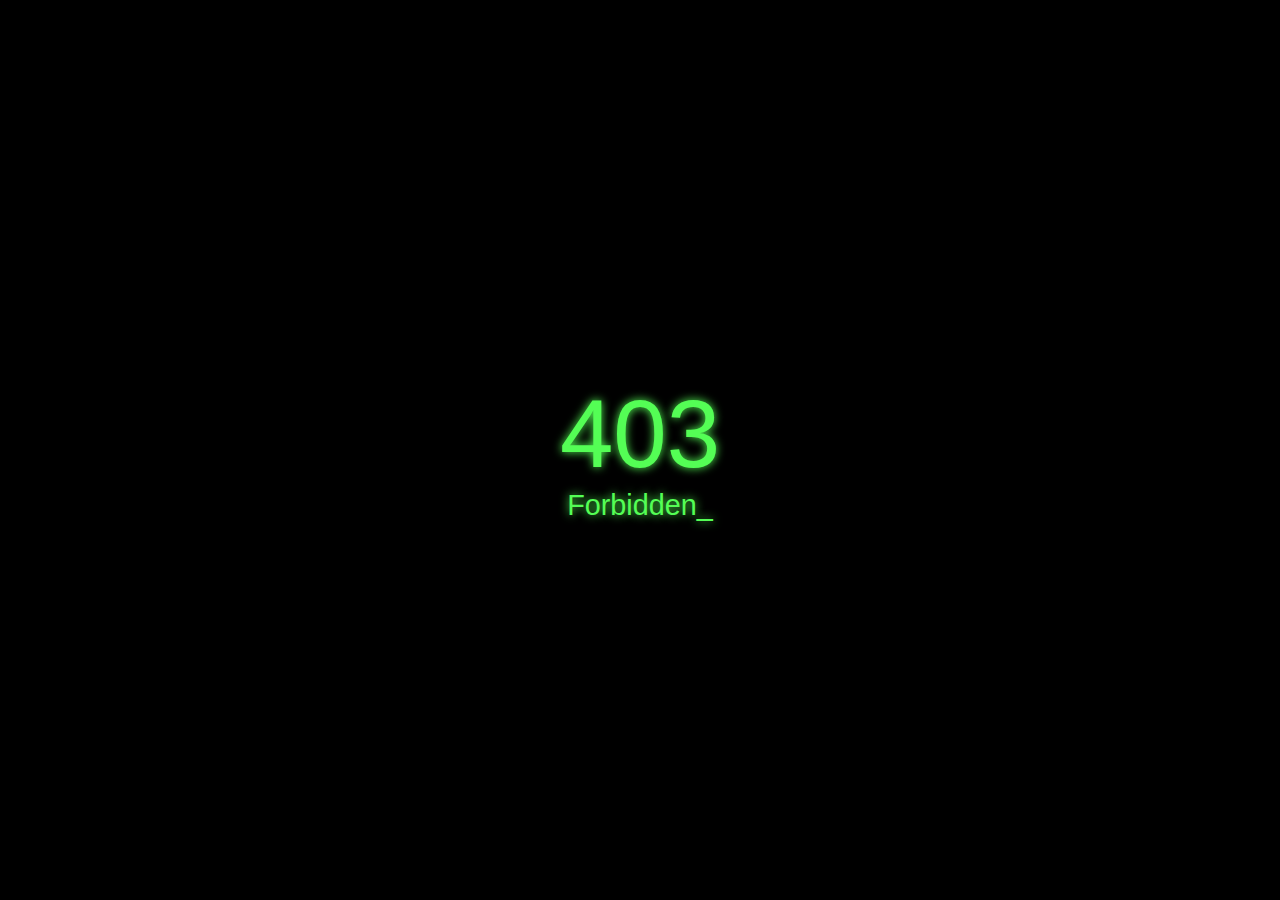
<file: assets/index.html>
<!DOCTYPE html>
<html lang="en">

<head>
    <meta charset="UTF-8">
    <meta name="viewport" content="width=device-width, initial-scale=1.0">
    <title>403 Forbidden</title>
    <style>
        html,
        body {
            width: 100%;
            height: 100%;
            margin: 0;
        }

        * {
            font-family: 'Arial', cursive;
            box-sizing: border-box;
        }

        #app {
            padding: 1rem;
            background: black;
            display: flex;
            height: 100%;
            justify-content: center;
            align-items: center;
            color: #54FE55;
            text-shadow: 0px 0px 10px;
            font-size: 6rem;
            flex-direction: column;
        }

        #app .txt {
            font-size: 1.8rem;
        }

        @keyframes blink {
            0% {
                opacity: 0;
            }

            49% {
                opacity: 0;
            }

            50% {
                opacity: 1;
            }

            100% {
                opacity: 1;
            }
        }

        .blink {
            animation-name: blink;
            animation-duration: 1s;
            animation-iteration-count: infinite;
        }
    </style>
</head>

<body>
    <div id="app">
        <div>403</div>
        <div class="txt"> Forbidden<span class="blink">_</span> </div>
    </div>
</body>

</html>
</file>
